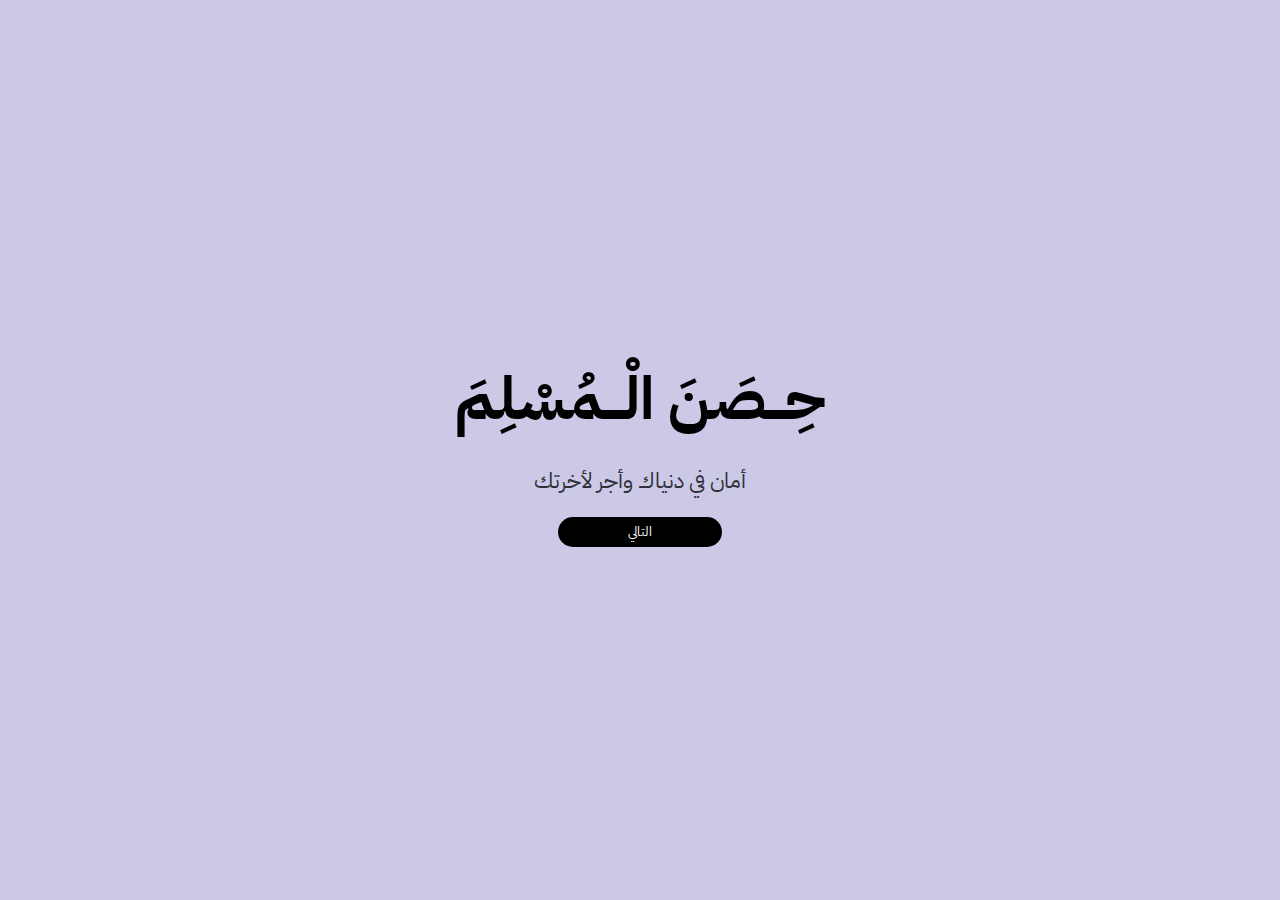
<file: index.html>
<!DOCTYPE html>
<html lang="en">
    <head>
        <meta charset="UTF-8" />
        <meta http-equiv="X-UA-Compatible" content="IE=edge" />
        <meta name="viewport" content="width=device-width, initial-scale=1.0" />
        <link rel="stylesheet" href="css/all.min.css" />
        <link rel="stylesheet" href="css/style.css" />
        <title>حصن المسلم</title>
    </head>
    <body>
        <div class="content">
            <div class="title">
                <h1>حِـــصَنَ الْـــمُسْلِمَ</h1>
                <p>
                    أمان في دنياك وأجر لأخرتك
                </p>
        </div>
        <a href="athkar.html"><button class="btn" id="btn">التالي</button></a>
    </body>
</html>
</file>
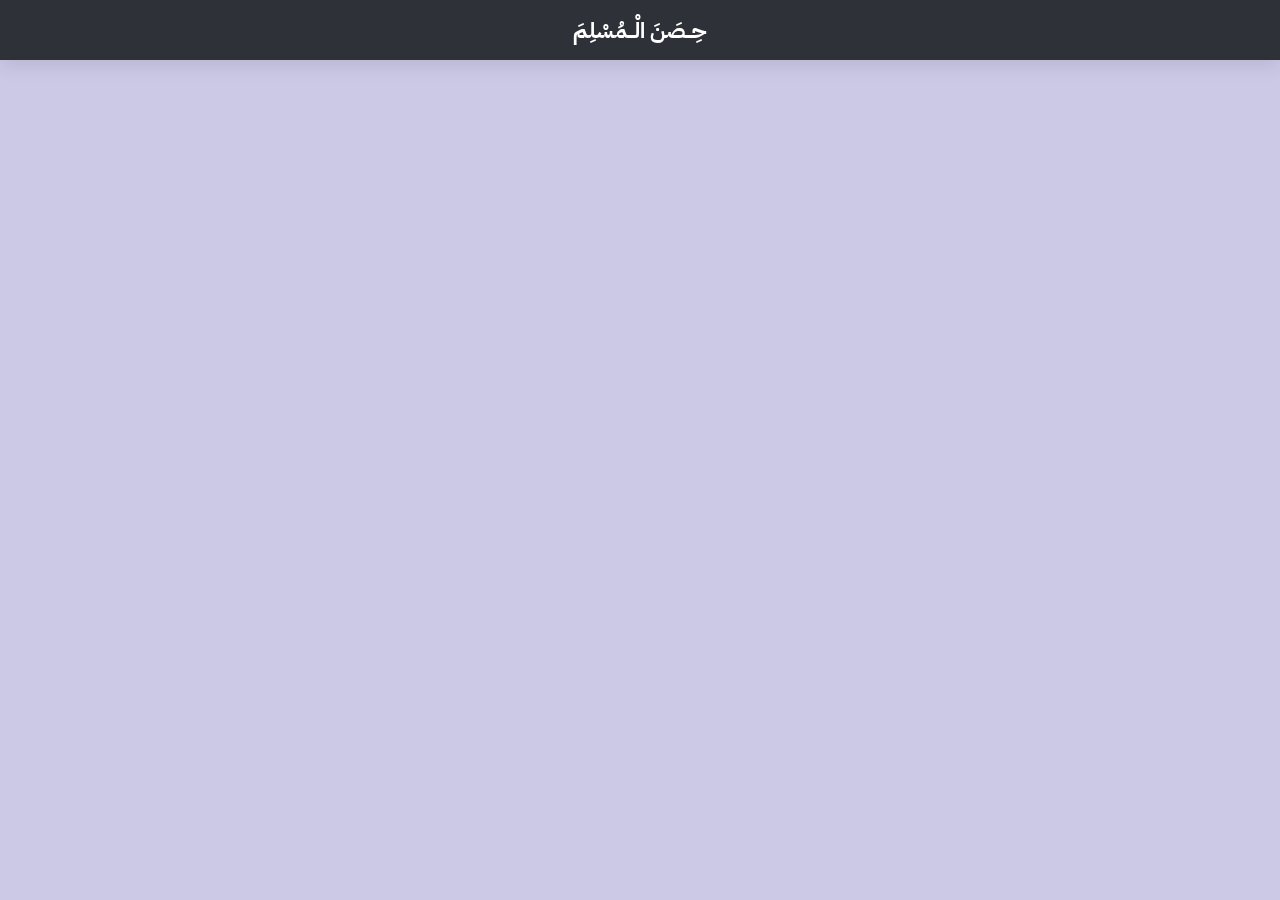
<file: athkar.html>
<!DOCTYPE html>
<html lang="en">
    <head>
        <meta charset="UTF-8" />
        <meta http-equiv="X-UA-Compatible" content="IE=edge" />
        <meta name="viewport" content="width=device-width, initial-scale=1.0" />
        <link rel="stylesheet" href="css/all.min.css" />
        <link rel="stylesheet" href="css/athkar.css" />
        <title>حصن المسلم</title>
    </head>
    <body>
        <div class="header">
            <div class="container">
                <div class="logo">حِـــصَنَ الْـــمُسْلِمَ</div>
            </div>
        </div>
        <div class="athkar" dir="rtl">
            <div class="container">
            </div>
        </div>
        <script src="js/main.js"></script>
    </body>
</html>
</file>
<file: css/style.css>
/* Google Fonst - IBM Plex Sans Arabic */
@import url('https://fonts.googleapis.com/css2?family=IBM+Plex+Sans+Arabic:wght@100;200;300;400;500;600;700&display=swap');
* {
    font-family: 'IBM Plex Sans Arabic', sans-serif;
    padding: 0;
    margin: 0;
    box-sizing: border-box;
    user-select: none;
}
:root {
    --main-color: #2e3138;
    --second-color: #ccc9e7;
    --white-color: #fff;
    --black-color: #000;
    --gray-color: #f1f1f1;
    --btn-border-radius: 999999px;
    --main-transition: all 300ms ease;
}
a {
    text-decoration: none;
}
body {
    min-height: 100vh;
    display: flex;
    align-items: center;
    justify-content: center;
    background-color: var(--second-color);
}
.content {
    width: 500px;
    text-align: center;
}
.content h1 {
    font-size: 60px;
    color: var(--black-color);
}
.content p {
    font-size: 22px;
    color: var(--main-color);
    margin-top: 20px;
}
.btn {
    padding: 5px 70px;
    margin-top: 20px;
    background-color: var(--black-color);
    border: none;
    border-radius: var(--btn-border-radius);
    color: var(--white-color);
    cursor: pointer;
}
</file>
<file: css/athkar.css>
/* Google Fonst - IBM Plex Sans Arabic */
@import url('https://fonts.googleapis.com/css2?family=IBM+Plex+Sans+Arabic:wght@100;200;300;400;500;600;700&display=swap');
* {
    font-family: 'IBM Plex Sans Arabic', sans-serif;
    padding: 0;
    margin: 0;
    box-sizing: border-box;
    user-select: none;
}
:root {
    --main-color: #2e3138;
    --second-color: #ccc9e7;
    --white-color: #fff;
    --black-color: #000;
    --gray-color: #f1f1f1;
    --btn-border-radius: 999999px;
    --main-transition: all 300ms ease;
}
body {
    background-color: var(--second-color);
    transition: var(--main-transition);
}
a {
    text-decoration: none;
}
.container {
	padding-left: 15px;
	padding-right: 15px;
	margin-left: auto;
	margin-right: auto;
}
@media (min-width: 768px) {
	.container {
		width: 750px;
	}
}
@media (min-width: 992px) {
	.container {
		width: 970px;
	}
}
@media (min-width: 1200px) {
	.container {
		width: 1170px;
	}
}
.header {
    width: 100%;
    min-height: 60px;
    position: fixed;
    top: 0;
    left: 0;
    background-color: var(--main-color);
    box-shadow: 0 5px 20px rgb(0, 0, 0, 0.1);
}
.header .container {
    height: 60px;
    display: flex;
    align-items: center;
    justify-content: center;
}
.header .logo {
    font-weight: bold;
    font-size: 22px;
    color: var(--white-color);
}
.athkar {
    margin-top: 60px;
    padding: 20px 0;
    background-color: var(--second-color);
}
.athkar .container {
    display: grid;
    grid-template-columns: repeat(auto-fill, minmax(250px, 1fr));
    gap: 20px;
}
.athkar .container a {
    display: block;
    background-color: var(--main-color);
    padding: 15px;
    border-radius: 15px;
    color: var(--white-color);
    font-size: 22px;
    text-align: center;
}
</file>
